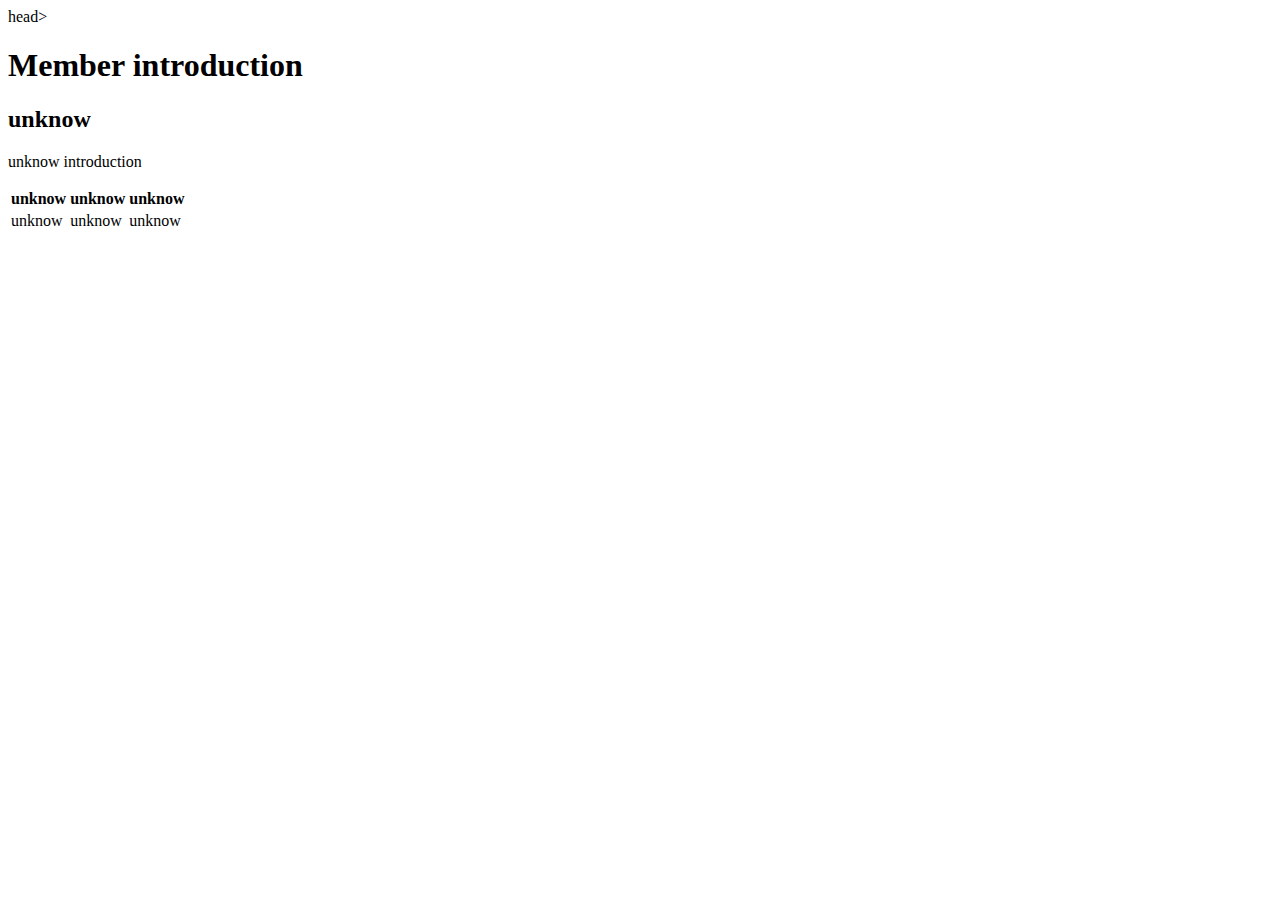
<file: .vscode/page2.html>
<!DOCTYPE html>
<html lang="zh-TW">
<head></head>head>
<body>
    
<h1>Member introduction</h1>
        <h2>unknow</h2>
            <p>unknow introduction</p>
        <table>
            <tr>
                <th>unknow</th>
                <th>unknow</th>
                <th>unknow</th>
            </tr>
            <tr>
                <td>unknow</td>
                <td>unknow</td>
                <td>unknow</td>
            </tr>
        </table>
    </body>
        </html>
</file>
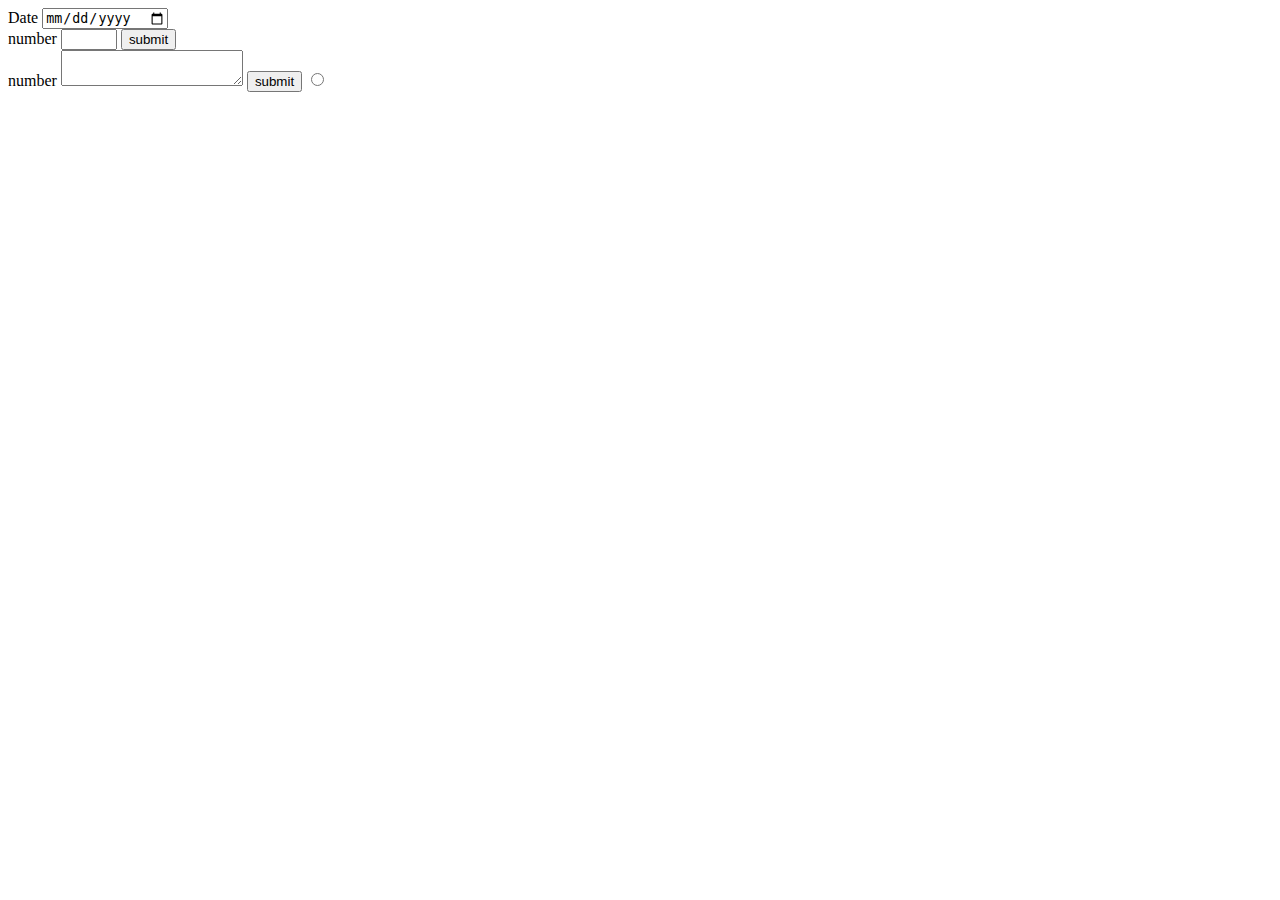
<file: .vscode/page3.html>
<!DOCTYPE html>
<html lang="zh-TW">
<head></head>
<body>
    
    <form action="">
        <label for="date">Date</label> 
    <input type="date" name="date" id="date">
    <br>
    <label for="number">number</label> 
    <input type="number" name="number" id="number" min="1" max="10">
    <input type="submit" value="submit">
    </form>
    <form action=""></form>
    <label for="comment">number</label> 
    <textarea name="comment" id="comment"></textarea>
    <input type="submit" value="submit">
    <input type="radio" name="" id="">
    </form>    
    </body>
    </html>
</file>
